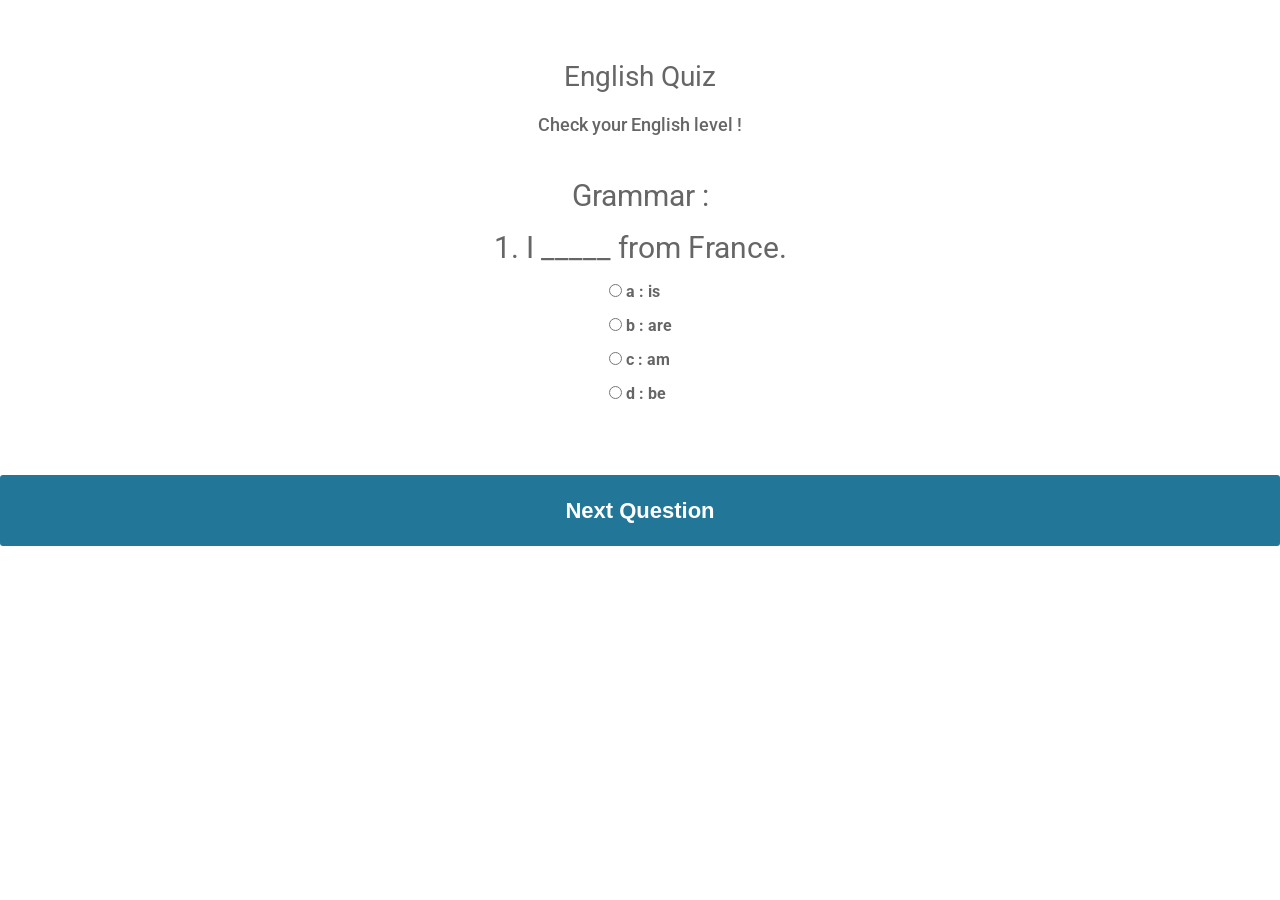
<file: evaluation.en.html>
<!DOCTYPE html>
<html>
  <head>
    <title>website evaluation form
</title>
    <link href="https://fonts.googleapis.com/css?family=Roboto:300,400,500,700" rel="stylesheet">
    <link rel="stylesheet" href="https://use.fontawesome.com/releases/v5.4.1/css/all.css" integrity="sha384-5sAR7xN1Nv6T6+dT2mhtzEpVJvfS3NScPQTrOxhwjIuvcA67KV2R5Jz6kr4abQsz" crossorigin="anonymous">
    <link href="css/bootstrap.min.css" rel="stylesheet">
  <link href="css/bootstrap-theme.min.css" rel="stylesheet">
  <link href="css/animate.min.css" rel="stylesheet" > 
  <link href="css/font-awesome.min.css" rel="stylesheet"> 
  <link href="css/prettyPhoto.css" rel="stylesheet">
  
  <link href="css/theme.css" rel="stylesheet">  
  <link href="css/responsive.css" rel="stylesheet">
  <link href="css/colors/blue.css" rel="stylesheet" class="colors">

  <!-- Google Font -->
    <link href='http://fonts.googleapis.com/css?family=Open+Sans:400,700' rel='stylesheet' type='text/css'>
  <link href='http://fonts.googleapis.com/css?family=Open+Sans+Condensed:300,700' rel='stylesheet' type='text/css'>
    
  <!-- Favicons -->
    <link rel="shortcut icon" href="images/ico/dream.jpg"> 
    <link rel="apple-touch-icon" href="images/ico/apple-touch-icon.png">
    <link rel="apple-touch-icon" sizes="72x72" href="images/ico/apple-touch-icon-72.png">
    <link rel="apple-touch-icon" sizes="114x114" href="images/ico/apple-touch-icon-114.png">
    <link rel="apple-touch-icon" sizes="144x144" href="images/ico/apple-touch-icon-144.png">

    <style>
      html, body {
      height: 100%;
      }
      body, h1, h3, input { 
      padding: 0;
      margin: 0;
      outline: none;
      font-family: Roboto, Arial, sans-serif;
      font-size: 16px;
      color: #666;
      }
      h1, h3 {
      padding: 12px 0;
      font-weight: 400;
      }
      h1 {
      font-size: 28px;
      }
      .main-block, .info {
      display: flex;
      flex-direction: column;
      }
      .main-block {
      justify-content: center;
      align-items: center;
      width: 100%;
      min-height: 100%;
      background: url("/uploads/media/default/0001/01/49bff73f282c2c21f3341f1fe457fe35337b1792.jpeg") no-repeat center;
      background-size: cover;
      }
      form {
      width: 86%; 
      padding: 20px;
      margin-bottom: 20px;
      border-radius: 5px; 
      border: solid 1px #ccc;
      box-shadow: 1px 2px 5px rgba(0,0,0,.31); 
      background: #ebebeb; 
      }
      .info-item {
      width: 100%;
      }
      
      .icon {
      padding: 9px 15px;
      margin-top: -1px;
      border-radius: 5px 0 0 5px;
      border: solid 0px #cbc9c9;
      background: #666;
      color: #fff;
      }
      
      textarea {
      width: 99%;
      margin-bottom: 12px;
      }
      button {
      width: 100%;
      padding: 8px;
      border-radius: 5px; 
      border: none;
      background: #8ebf42; 
      font-size: 14px;
      font-weight: 600;
      color: #fff;
      }
      button:hover {
      background: #82b534;
      }
      .grade-type div {
      display: flex;
      margin: 6px 0;
      }
      @media (min-width: 568px) {
      .info {
      flex-flow: row wrap;
      justify-content: space-between;
      }
      .info-item {
      width: 48%;
      }
      }

      /* quiz style */
      .question{
  font-size: 30px;
  margin-bottom: 10px;
}
.answers {
  margin-bottom: 20px;
  text-align: left;
  display: inline-block;
}
.answers label{
  display: block;
  margin-bottom: 10px;
}
button{
  font-family: 'Work Sans', sans-serif;
  font-size: 22px;
  background-color: #279;
  color: #fff;
  border: 0px;
  border-radius: 3px;
  padding: 20px;
  cursor: pointer;
  margin-bottom: 20px;
}
button:hover{
  background-color: #38a;
}

.slide{
  position: absolute;
  left: 0px;
  top: 0px;
  width: 100%;
  z-index: 1;
  opacity: 0;
  transition: opacity 0.5s;
}
.active-slide{
  opacity: 1;
  z-index: 2;
}
.quiz-container{
  position: relative;
  height: 300px;
  margin-top: 40px;
}
    </style>
  </head>
  <body>
    <!-- Preloader --> 
<div id="preloader">
  <div id="status">
    <div class="spinner">
        <div class="rect1"></div>
        <div class="rect2"></div>
        <div class="rect3"></div>
        <div class="rect4"></div>
        <div class="rect5"></div>
    </div>
  </div>
</div>
<!-- End Preloader -->

<!--quiz-->
<div style="height: 50px;"></div>
<h1>English Quiz</h1>
<div>
  <h4>Check your English level !</h4>
</div>
<div class="quiz-container">
  <div id="quiz"></div>
</div>
<button id="previous">Previous Question</button>
<button id="next">Next Question</button>
<button id="submit">Submit Quiz</button>
<div id="results" style="font-size: 24px;"></div>

<!--script quiz -->
<script src="js/quiz_en.js" ></script>
<!--end quiz-->


  
    <!-- Bootstrap core JavaScript
    ================================================== -->
    <!-- Placed at the end of the document so the pages load faster -->
    <script src="js/jquery.min.js"></script>
    <script src="js/bootstrap.min.js"></script>
    <script src="js/retina.min.js"></script>
    <script src="js/jquery.easing.min.js"></script>
    <script src="js/wow.min.js"></script> 
    <script src="js/waypoints.min.js"></script> 
    <script src="js/jquery.countTo.js"></script>
    <script src="js/jquery.mixitup.min.js"></script>
    <script src="js/jquery.prettyPhoto.js"></script>  
    <script src="js/jquery.knob.min.js"></script> 
    <script src="js/jquery.validate.min.js"></script>
    <script src="js/custom.js"></script>
  </body>
</html>
</file>
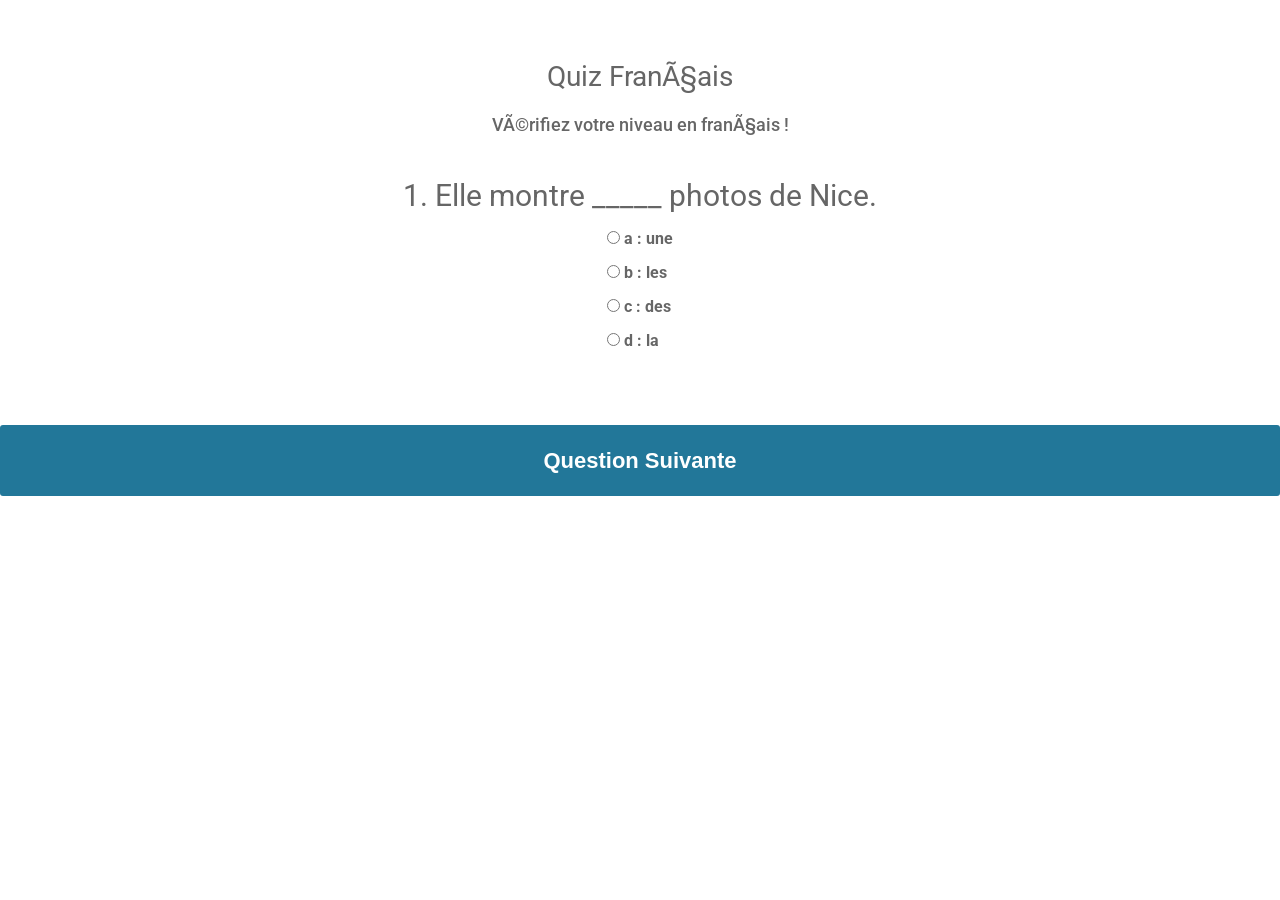
<file: evaluation.fr.html>
<!DOCTYPE html>
<html>
  <head>
    <title>website evaluation form
</title>
    <link href="https://fonts.googleapis.com/css?family=Roboto:300,400,500,700" rel="stylesheet">
    <link rel="stylesheet" href="https://use.fontawesome.com/releases/v5.4.1/css/all.css" integrity="sha384-5sAR7xN1Nv6T6+dT2mhtzEpVJvfS3NScPQTrOxhwjIuvcA67KV2R5Jz6kr4abQsz" crossorigin="anonymous">
    <link href="css/bootstrap.min.css" rel="stylesheet">
  <link href="css/bootstrap-theme.min.css" rel="stylesheet">
  <link href="css/animate.min.css" rel="stylesheet" > 
  <link href="css/font-awesome.min.css" rel="stylesheet"> 
  <link href="css/prettyPhoto.css" rel="stylesheet">
  
  <link href="css/theme.css" rel="stylesheet">  
  <link href="css/responsive.css" rel="stylesheet">
  <link href="css/colors/blue.css" rel="stylesheet" class="colors">

  <!-- Google Font -->
    <link href='http://fonts.googleapis.com/css?family=Open+Sans:400,700' rel='stylesheet' type='text/css'>
  <link href='http://fonts.googleapis.com/css?family=Open+Sans+Condensed:300,700' rel='stylesheet' type='text/css'>
    
  <!-- Favicons -->
    <link rel="shortcut icon" href="images/ico/dream.jpg"> 
    <link rel="apple-touch-icon" href="images/ico/apple-touch-icon.png">
    <link rel="apple-touch-icon" sizes="72x72" href="images/ico/apple-touch-icon-72.png">
    <link rel="apple-touch-icon" sizes="114x114" href="images/ico/apple-touch-icon-114.png">
    <link rel="apple-touch-icon" sizes="144x144" href="images/ico/apple-touch-icon-144.png">

    <style>
      html, body {
      height: 100%;
      }
      body, h1, h3, input { 
      padding: 0;
      margin: 0;
      outline: none;
      font-family: Roboto, Arial, sans-serif;
      font-size: 16px;
      color: #666;
      }
      h1, h3 {
      padding: 12px 0;
      font-weight: 400;
      }
      h1 {
      font-size: 28px;
      }
      .main-block, .info {
      display: flex;
      flex-direction: column;
      }
      .main-block {
      justify-content: center;
      align-items: center;
      width: 100%;
      min-height: 100%;
      background: url("/uploads/media/default/0001/01/49bff73f282c2c21f3341f1fe457fe35337b1792.jpeg") no-repeat center;
      background-size: cover;
      }
      form {
      width: 86%; 
      padding: 20px;
      margin-bottom: 20px;
      border-radius: 5px; 
      border: solid 1px #ccc;
      box-shadow: 1px 2px 5px rgba(0,0,0,.31); 
      background: #ebebeb; 
      }
      .info-item {
      width: 100%;
      }
      
      .icon {
      padding: 9px 15px;
      margin-top: -1px;
      border-radius: 5px 0 0 5px;
      border: solid 0px #cbc9c9;
      background: #666;
      color: #fff;
      }
      
      textarea {
      width: 99%;
      margin-bottom: 12px;
      }
      button {
      width: 100%;
      padding: 8px;
      border-radius: 5px; 
      border: none;
      background: #8ebf42; 
      font-size: 14px;
      font-weight: 600;
      color: #fff;
      }
      button:hover {
      background: #82b534;
      }
      .grade-type div {
      display: flex;
      margin: 6px 0;
      }
      @media (min-width: 568px) {
      .info {
      flex-flow: row wrap;
      justify-content: space-between;
      }
      .info-item {
      width: 48%;
      }
      }

      /* quiz style */
      .question{
  font-size: 30px;
  margin-bottom: 10px;
}
.answers {
  margin-bottom: 20px;
  text-align: left;
  display: inline-block;
}
.answers label{
  display: block;
  margin-bottom: 10px;
}
button{
  font-family: 'Work Sans', sans-serif;
  font-size: 22px;
  background-color: #279;
  color: #fff;
  border: 0px;
  border-radius: 3px;
  padding: 20px;
  cursor: pointer;
  margin-bottom: 20px;
}
button:hover{
  background-color: #38a;
}

.slide{
  position: absolute;
  left: 0px;
  top: 0px;
  width: 100%;
  z-index: 1;
  opacity: 0;
  transition: opacity 0.5s;
}
.active-slide{
  opacity: 1;
  z-index: 2;
}
.quiz-container{
  position: relative;
  height: 250px;
  margin-top: 40px;
}
    </style>
  </head>
  <body>
    <!-- Preloader --> 
<div id="preloader">
  <div id="status">
    <div class="spinner">
        <div class="rect1"></div>
        <div class="rect2"></div>
        <div class="rect3"></div>
        <div class="rect4"></div>
        <div class="rect5"></div>
    </div>
  </div>
</div>
<!-- End Preloader -->

<!--quiz-->
<div style="height: 50px;"></div>
<h1>Quiz Français</h1>
<div>
  <h4>Vérifiez votre niveau en français !</h4>
</div>
<div class="quiz-container">
  <div id="quiz"></div>
</div>
<button id="previous">Question Précédente</button>
<button id="next">Question Suivante</button>
<button id="submit">Submiter Quiz</button>
<div id="results"  style="font-size: 24px;"></div>

<!--script quiz -->
<script src="js/quiz_fr.js" ></script>
<!--end quiz-->


  
    <!-- Bootstrap core JavaScript
    ================================================== -->
    <!-- Placed at the end of the document so the pages load faster -->
    <script src="js/jquery.min.js"></script>
    <script src="js/bootstrap.min.js"></script>
    <script src="js/retina.min.js"></script>
    <script src="js/jquery.easing.min.js"></script>
    <script src="js/wow.min.js"></script> 
    <script src="js/waypoints.min.js"></script> 
    <script src="js/jquery.countTo.js"></script>
    <script src="js/jquery.mixitup.min.js"></script>
    <script src="js/jquery.prettyPhoto.js"></script>  
    <script src="js/jquery.knob.min.js"></script> 
    <script src="js/jquery.validate.min.js"></script>
    <script src="js/custom.js"></script>
  </body>
</html>
</file>
<file: css/prettyPhoto.css>
div.pp_default .pp_top,div.pp_default .pp_top .pp_middle,div.pp_default .pp_top .pp_left,div.pp_default .pp_top .pp_right,div.pp_default .pp_bottom,div.pp_default .pp_bottom .pp_left,div.pp_default .pp_bottom .pp_middle,div.pp_default .pp_bottom .pp_right{height:13px}
div.pp_default .pp_top .pp_left{background:url(../images/prettyPhoto/default/sprite.png) -78px -93px no-repeat}
div.pp_default .pp_top .pp_middle{background:url(../images/prettyPhoto/default/sprite_x.png) top left repeat-x}
div.pp_default .pp_top .pp_right{background:url(../images/prettyPhoto/default/sprite.png) -112px -93px no-repeat}
div.pp_default .pp_content .ppt{color:#f8f8f8}
div.pp_default .pp_content_container .pp_left{background:url(../images/prettyPhoto/default/sprite_y.png) -7px 0 repeat-y;padding-left:13px}
div.pp_default .pp_content_container .pp_right{background:url(../images/prettyPhoto/default/sprite_y.png) top right repeat-y;padding-right:13px}
div.pp_default .pp_next:hover{background:url(../images/prettyPhoto/default/sprite_next.png) center right no-repeat;cursor:pointer}
div.pp_default .pp_previous:hover{background:url(../images/prettyPhoto/default/sprite_prev.png) center left no-repeat;cursor:pointer}
div.pp_default .pp_expand{background:url(../images/prettyPhoto/default/sprite.png) 0 -29px no-repeat;cursor:pointer;width:28px;height:28px}
div.pp_default .pp_expand:hover{background:url(../images/prettyPhoto/default/sprite.png) 0 -56px no-repeat;cursor:pointer}
div.pp_default .pp_contract{background:url(../images/prettyPhoto/default/sprite.png) 0 -84px no-repeat;cursor:pointer;width:28px;height:28px}
div.pp_default .pp_contract:hover{background:url(../images/prettyPhoto/default/sprite.png) 0 -113px no-repeat;cursor:pointer}
div.pp_default .pp_close{width:30px;height:30px;background:url(../images/prettyPhoto/default/sprite.png) 2px 1px no-repeat;cursor:pointer}
div.pp_default .pp_gallery ul li a{background:url(../images/prettyPhoto/default/default_thumb.png) center center #f8f8f8;border:1px solid #aaa}
div.pp_default .pp_social{margin-top:7px}
div.pp_default .pp_gallery a.pp_arrow_previous,div.pp_default .pp_gallery a.pp_arrow_next{position:static;left:auto}
div.pp_default .pp_nav .pp_play,div.pp_default .pp_nav .pp_pause{background:url(../images/prettyPhoto/default/sprite.png) -51px 1px no-repeat;height:30px;width:30px}
div.pp_default .pp_nav .pp_pause{background-position:-51px -29px}
div.pp_default a.pp_arrow_previous,div.pp_default a.pp_arrow_next{background:url(../images/prettyPhoto/default/sprite.png) -31px -3px no-repeat;height:20px;width:20px;margin:4px 0 0}
div.pp_default a.pp_arrow_next{left:52px;background-position:-82px -3px}
div.pp_default .pp_content_container .pp_details{margin-top:5px}
div.pp_default .pp_nav{clear:none;height:30px;width:110px;position:relative}
div.pp_default .pp_nav .currentTextHolder{font-family:Georgia;font-style:italic;color:#999;font-size:11px;left:75px;line-height:25px;position:absolute;top:2px;margin:0;padding:0 0 0 10px}
div.pp_default .pp_close:hover,div.pp_default .pp_nav .pp_play:hover,div.pp_default .pp_nav .pp_pause:hover,div.pp_default .pp_arrow_next:hover,div.pp_default .pp_arrow_previous:hover{opacity:0.7}
div.pp_default .pp_description{font-size:11px;font-weight:700;line-height:14px;margin:5px 50px 5px 0}
div.pp_default .pp_bottom .pp_left{background:url(../images/prettyPhoto/default/sprite.png) -78px -127px no-repeat}
div.pp_default .pp_bottom .pp_middle{background:url(../images/prettyPhoto/default/sprite_x.png) bottom left repeat-x}
div.pp_default .pp_bottom .pp_right{background:url(../images/prettyPhoto/default/sprite.png) -112px -127px no-repeat}
div.pp_default .pp_loaderIcon{background:url(../images/prettyPhoto/default/loader.gif) center center no-repeat}
div.light_rounded .pp_top .pp_left{background:url(../images/prettyPhoto/light_rounded/sprite.png) -88px -53px no-repeat}
div.light_rounded .pp_top .pp_right{background:url(../images/prettyPhoto/light_rounded/sprite.png) -110px -53px no-repeat}
div.light_rounded .pp_next:hover{background:url(../images/prettyPhoto/light_rounded/btnNext.png) center right no-repeat;cursor:pointer}
div.light_rounded .pp_previous:hover{background:url(../images/prettyPhoto/light_rounded/btnPrevious.png) center left no-repeat;cursor:pointer}
div.light_rounded .pp_expand{background:url(../images/prettyPhoto/light_rounded/sprite.png) -31px -26px no-repeat;cursor:pointer}
div.light_rounded .pp_expand:hover{background:url(../images/prettyPhoto/light_rounded/sprite.png) -31px -47px no-repeat;cursor:pointer}
div.light_rounded .pp_contract{background:url(../images/prettyPhoto/light_rounded/sprite.png) 0 -26px no-repeat;cursor:pointer}
div.light_rounded .pp_contract:hover{background:url(../images/prettyPhoto/light_rounded/sprite.png) 0 -47px no-repeat;cursor:pointer}
div.light_rounded .pp_close{width:75px;height:22px;background:url(../images/prettyPhoto/light_rounded/sprite.png) -1px -1px no-repeat;cursor:pointer}
div.light_rounded .pp_nav .pp_play{background:url(../images/prettyPhoto/light_rounded/sprite.png) -1px -100px no-repeat;height:15px;width:14px}
div.light_rounded .pp_nav .pp_pause{background:url(../images/prettyPhoto/light_rounded/sprite.png) -24px -100px no-repeat;height:15px;width:14px}
div.light_rounded .pp_arrow_previous{background:url(../images/prettyPhoto/light_rounded/sprite.png) 0 -71px no-repeat}
div.light_rounded .pp_arrow_next{background:url(../images/prettyPhoto/light_rounded/sprite.png) -22px -71px no-repeat}
div.light_rounded .pp_bottom .pp_left{background:url(../images/prettyPhoto/light_rounded/sprite.png) -88px -80px no-repeat}
div.light_rounded .pp_bottom .pp_right{background:url(../images/prettyPhoto/light_rounded/sprite.png) -110px -80px no-repeat}
div.dark_rounded .pp_top .pp_left{background:url(../images/prettyPhoto/dark_rounded/sprite.png) -88px -53px no-repeat}
div.dark_rounded .pp_top .pp_right{background:url(../images/prettyPhoto/dark_rounded/sprite.png) -110px -53px no-repeat}
div.dark_rounded .pp_content_container .pp_left{background:url(../images/prettyPhoto/dark_rounded/contentPattern.png) top left repeat-y}
div.dark_rounded .pp_content_container .pp_right{background:url(../images/prettyPhoto/dark_rounded/contentPattern.png) top right repeat-y}
div.dark_rounded .pp_next:hover{background:url(../images/prettyPhoto/dark_rounded/btnNext.png) center right no-repeat;cursor:pointer}
div.dark_rounded .pp_previous:hover{background:url(../images/prettyPhoto/dark_rounded/btnPrevious.png) center left no-repeat;cursor:pointer}
div.dark_rounded .pp_expand{background:url(../images/prettyPhoto/dark_rounded/sprite.png) -31px -26px no-repeat;cursor:pointer}
div.dark_rounded .pp_expand:hover{background:url(../images/prettyPhoto/dark_rounded/sprite.png) -31px -47px no-repeat;cursor:pointer}
div.dark_rounded .pp_contract{background:url(../images/prettyPhoto/dark_rounded/sprite.png) 0 -26px no-repeat;cursor:pointer}
div.dark_rounded .pp_contract:hover{background:url(../images/prettyPhoto/dark_rounded/sprite.png) 0 -47px no-repeat;cursor:pointer}
div.dark_rounded .pp_close{width:75px;height:22px;background:url(../images/prettyPhoto/dark_rounded/sprite.png) -1px -1px no-repeat;cursor:pointer}
div.dark_rounded .pp_description{margin-right:85px;color:#fff}
div.dark_rounded .pp_nav .pp_play{background:url(../images/prettyPhoto/dark_rounded/sprite.png) -1px -100px no-repeat;height:15px;width:14px}
div.dark_rounded .pp_nav .pp_pause{background:url(../images/prettyPhoto/dark_rounded/sprite.png) -24px -100px no-repeat;height:15px;width:14px}
div.dark_rounded .pp_arrow_previous{background:url(../images/prettyPhoto/dark_rounded/sprite.png) 0 -71px no-repeat}
div.dark_rounded .pp_arrow_next{background:url(../images/prettyPhoto/dark_rounded/sprite.png) -22px -71px no-repeat}
div.dark_rounded .pp_bottom .pp_left{background:url(../images/prettyPhoto/dark_rounded/sprite.png) -88px -80px no-repeat}
div.dark_rounded .pp_bottom .pp_right{background:url(../images/prettyPhoto/dark_rounded/sprite.png) -110px -80px no-repeat}
div.dark_rounded .pp_loaderIcon{background:url(../images/prettyPhoto/dark_rounded/loader.gif) center center no-repeat}
div.dark_square .pp_left,div.dark_square .pp_middle,div.dark_square .pp_right,div.dark_square .pp_content{background:#000}
div.dark_square .pp_description{color:#fff;margin:0 85px 0 0}
div.dark_square .pp_loaderIcon{background:url(../images/prettyPhoto/dark_square/loader.gif) center center no-repeat}
div.dark_square .pp_expand{background:url(../images/prettyPhoto/dark_square/sprite.png) -31px -26px no-repeat;cursor:pointer}
div.dark_square .pp_expand:hover{background:url(../images/prettyPhoto/dark_square/sprite.png) -31px -47px no-repeat;cursor:pointer}
div.dark_square .pp_contract{background:url(../images/prettyPhoto/dark_square/sprite.png) 0 -26px no-repeat;cursor:pointer}
div.dark_square .pp_contract:hover{background:url(../images/prettyPhoto/dark_square/sprite.png) 0 -47px no-repeat;cursor:pointer}
div.dark_square .pp_close{width:75px;height:22px;background:url(../images/prettyPhoto/dark_square/sprite.png) -1px -1px no-repeat;cursor:pointer}
div.dark_square .pp_nav{clear:none}
div.dark_square .pp_nav .pp_play{background:url(../images/prettyPhoto/dark_square/sprite.png) -1px -100px no-repeat;height:15px;width:14px}
div.dark_square .pp_nav .pp_pause{background:url(../images/prettyPhoto/dark_square/sprite.png) -24px -100px no-repeat;height:15px;width:14px}
div.dark_square .pp_arrow_previous{background:url(../images/prettyPhoto/dark_square/sprite.png) 0 -71px no-repeat}
div.dark_square .pp_arrow_next{background:url(../images/prettyPhoto/dark_square/sprite.png) -22px -71px no-repeat}
div.dark_square .pp_next:hover{background:url(../images/prettyPhoto/dark_square/btnNext.png) center right no-repeat;cursor:pointer}
div.dark_square .pp_previous:hover{background:url(../images/prettyPhoto/dark_square/btnPrevious.png) center left no-repeat;cursor:pointer}
div.light_square .pp_expand{background:url(../images/prettyPhoto/light_square/sprite.png) -31px -26px no-repeat;cursor:pointer}
div.light_square .pp_expand:hover{background:url(../images/prettyPhoto/light_square/sprite.png) -31px -47px no-repeat;cursor:pointer}
div.light_square .pp_contract{background:url(../images/prettyPhoto/light_square/sprite.png) 0 -26px no-repeat;cursor:pointer}
div.light_square .pp_contract:hover{background:url(../images/prettyPhoto/light_square/sprite.png) 0 -47px no-repeat;cursor:pointer}
div.light_square .pp_close{width:75px;height:22px;background:url(../images/prettyPhoto/light_square/sprite.png) -1px -1px no-repeat;cursor:pointer}
div.light_square .pp_nav .pp_play{background:url(../images/prettyPhoto/light_square/sprite.png) -1px -100px no-repeat;height:15px;width:14px}
div.light_square .pp_nav .pp_pause{background:url(../images/prettyPhoto/light_square/sprite.png) -24px -100px no-repeat;height:15px;width:14px}
div.light_square .pp_arrow_previous{background:url(../images/prettyPhoto/light_square/sprite.png) 0 -71px no-repeat}
div.light_square .pp_arrow_next{background:url(../images/prettyPhoto/light_square/sprite.png) -22px -71px no-repeat}
div.light_square .pp_next:hover{background:url(../images/prettyPhoto/light_square/btnNext.png) center right no-repeat;cursor:pointer}
div.light_square .pp_previous:hover{background:url(../images/prettyPhoto/light_square/btnPrevious.png) center left no-repeat;cursor:pointer}
div.facebook .pp_top .pp_left{background:url(../images/prettyPhoto/facebook/sprite.png) -88px -53px no-repeat}
div.facebook .pp_top .pp_middle{background:url(../images/prettyPhoto/facebook/contentPatternTop.png) top left repeat-x}
div.facebook .pp_top .pp_right{background:url(../images/prettyPhoto/facebook/sprite.png) -110px -53px no-repeat}
div.facebook .pp_content_container .pp_left{background:url(../images/prettyPhoto/facebook/contentPatternLeft.png) top left repeat-y}
div.facebook .pp_content_container .pp_right{background:url(../images/prettyPhoto/facebook/contentPatternRight.png) top right repeat-y}
div.facebook .pp_expand{background:url(../images/prettyPhoto/facebook/sprite.png) -31px -26px no-repeat;cursor:pointer}
div.facebook .pp_expand:hover{background:url(../images/prettyPhoto/facebook/sprite.png) -31px -47px no-repeat;cursor:pointer}
div.facebook .pp_contract{background:url(../images/prettyPhoto/facebook/sprite.png) 0 -26px no-repeat;cursor:pointer}
div.facebook .pp_contract:hover{background:url(../images/prettyPhoto/facebook/sprite.png) 0 -47px no-repeat;cursor:pointer}
div.facebook .pp_close{width:22px;height:22px;background:url(../images/prettyPhoto/facebook/sprite.png) -1px -1px no-repeat;cursor:pointer}
div.facebook .pp_description{margin:0 37px 0 0}
div.facebook .pp_loaderIcon{background:url(../images/prettyPhoto/facebook/loader.gif) center center no-repeat}
div.facebook .pp_arrow_previous{background:url(../images/prettyPhoto/facebook/sprite.png) 0 -71px no-repeat;height:22px;margin-top:0;width:22px}
div.facebook .pp_arrow_previous.disabled{background-position:0 -96px;cursor:default}
div.facebook .pp_arrow_next{background:url(../images/prettyPhoto/facebook/sprite.png) -32px -71px no-repeat;height:22px;margin-top:0;width:22px}
div.facebook .pp_arrow_next.disabled{background-position:-32px -96px;cursor:default}
div.facebook .pp_nav{margin-top:0}
div.facebook .pp_nav p{font-size:15px;padding:0 3px 0 4px}
div.facebook .pp_nav .pp_play{background:url(../images/prettyPhoto/facebook/sprite.png) -1px -123px no-repeat;height:22px;width:22px}
div.facebook .pp_nav .pp_pause{background:url(../images/prettyPhoto/facebook/sprite.png) -32px -123px no-repeat;height:22px;width:22px}
div.facebook .pp_next:hover{background:url(../images/prettyPhoto/facebook/btnNext.png) center right no-repeat;cursor:pointer}
div.facebook .pp_previous:hover{background:url(../images/prettyPhoto/facebook/btnPrevious.png) center left no-repeat;cursor:pointer}
div.facebook .pp_bottom .pp_left{background:url(../images/prettyPhoto/facebook/sprite.png) -88px -80px no-repeat}
div.facebook .pp_bottom .pp_middle{background:url(../images/prettyPhoto/facebook/contentPatternBottom.png) top left repeat-x}
div.facebook .pp_bottom .pp_right{background:url(../images/prettyPhoto/facebook/sprite.png) -110px -80px no-repeat}
div.pp_pic_holder a:focus{outline:none}
div.pp_overlay{background:#000;display:none;left:0;position:absolute;top:0;width:100%;z-index:9500}
div.pp_pic_holder{display:none;position:absolute;width:100px;z-index:10000}
.pp_content{height:40px;min-width:40px}
* html .pp_content{width:40px}
.pp_content_container{position:relative;text-align:left;width:100%}
.pp_content_container .pp_left{padding-left:20px}
.pp_content_container .pp_right{padding-right:20px}
.pp_content_container .pp_details{float:left;margin:10px 0 2px}
.pp_description{display:none;margin:0}
.pp_social{float:left;margin:0}
.pp_social .facebook{float:left;margin-left:5px;width:55px;overflow:hidden}
.pp_social .twitter{float:left}
.pp_nav{clear:right;float:left;margin:3px 10px 0 0}
.pp_nav p{float:left;white-space:nowrap;margin:2px 4px}
.pp_nav .pp_play,.pp_nav .pp_pause{float:left;margin-right:4px;text-indent:-10000px}
a.pp_arrow_previous,a.pp_arrow_next{display:block;float:left;height:15px;margin-top:3px;overflow:hidden;text-indent:-10000px;width:14px}
.pp_hoverContainer{position:absolute;top:0;width:100%;z-index:2000}
.pp_gallery{display:none;left:50%;margin-top:-50px;position:absolute;z-index:10000}
.pp_gallery div{float:left;overflow:hidden;position:relative}
.pp_gallery ul{float:left;height:35px;position:relative;white-space:nowrap;margin:0 0 0 5px;padding:0}
.pp_gallery ul a{border:1px rgba(0,0,0,0.5) solid;display:block;float:left;height:33px;overflow:hidden}
.pp_gallery ul a img{border:0}
.pp_gallery li{display:block;float:left;margin:0 5px 0 0;padding:0}
.pp_gallery li.default a{background:url(../images/prettyPhoto/facebook/default_thumbnail.gif) 0 0 no-repeat;display:block;height:33px;width:50px}
.pp_gallery .pp_arrow_previous,.pp_gallery .pp_arrow_next{margin-top:7px!important}
a.pp_next{background:url(../images/prettyPhoto/light_rounded/btnNext.png) 10000px 10000px no-repeat;display:block;float:right;height:100%;text-indent:-10000px;width:49%}
a.pp_previous{background:url(../images/prettyPhoto/light_rounded/btnNext.png) 10000px 10000px no-repeat;display:block;float:left;height:100%;text-indent:-10000px;width:49%}
a.pp_expand,a.pp_contract{cursor:pointer;display:none;height:20px;position:absolute;right:30px;text-indent:-10000px;top:10px;width:20px;z-index:20000}
a.pp_close{position:absolute;right:0;top:0;display:block;line-height:22px;text-indent:-10000px}
.pp_loaderIcon{display:block;height:24px;left:50%;position:absolute;top:50%;width:24px;margin:-12px 0 0 -12px}
#pp_full_res{line-height:1!important}
#pp_full_res .pp_inline{text-align:left}
#pp_full_res .pp_inline p{margin:0 0 15px}
div.ppt{color:#fff;display:none;font-size:17px;z-index:9999;margin:0 0 5px 15px}
div.pp_default .pp_content,div.light_rounded .pp_content{background-color:#fff}
div.pp_default #pp_full_res .pp_inline,div.light_rounded .pp_content .ppt,div.light_rounded #pp_full_res .pp_inline,div.light_square .pp_content .ppt,div.light_square #pp_full_res .pp_inline,div.facebook .pp_content .ppt,div.facebook #pp_full_res .pp_inline{color:#000}
div.pp_default .pp_gallery ul li a:hover,div.pp_default .pp_gallery ul li.selected a,.pp_gallery ul a:hover,.pp_gallery li.selected a{border-color:#fff}
div.pp_default .pp_details,div.light_rounded .pp_details,div.dark_rounded .pp_details,div.dark_square .pp_details,div.light_square .pp_details,div.facebook .pp_details{position:relative}
div.light_rounded .pp_top .pp_middle,div.light_rounded .pp_content_container .pp_left,div.light_rounded .pp_content_container .pp_right,div.light_rounded .pp_bottom .pp_middle,div.light_square .pp_left,div.light_square .pp_middle,div.light_square .pp_right,div.light_square .pp_content,div.facebook .pp_content{background:#fff}
div.light_rounded .pp_description,div.light_square .pp_description{margin-right:85px}
div.light_rounded .pp_gallery a.pp_arrow_previous,div.light_rounded .pp_gallery a.pp_arrow_next,div.dark_rounded .pp_gallery a.pp_arrow_previous,div.dark_rounded .pp_gallery a.pp_arrow_next,div.dark_square .pp_gallery a.pp_arrow_previous,div.dark_square .pp_gallery a.pp_arrow_next,div.light_square .pp_gallery a.pp_arrow_previous,div.light_square .pp_gallery a.pp_arrow_next{margin-top:12px!important}
div.light_rounded .pp_arrow_previous.disabled,div.dark_rounded .pp_arrow_previous.disabled,div.dark_square .pp_arrow_previous.disabled,div.light_square .pp_arrow_previous.disabled{background-position:0 -87px;cursor:default}
div.light_rounded .pp_arrow_next.disabled,div.dark_rounded .pp_arrow_next.disabled,div.dark_square .pp_arrow_next.disabled,div.light_square .pp_arrow_next.disabled{background-position:-22px -87px;cursor:default}
div.light_rounded .pp_loaderIcon,div.light_square .pp_loaderIcon{background:url(../images/prettyPhoto/light_rounded/loader.gif) center center no-repeat}
div.dark_rounded .pp_top .pp_middle,div.dark_rounded .pp_content,div.dark_rounded .pp_bottom .pp_middle{background:url(../images/prettyPhoto/dark_rounded/contentPattern.png) top left repeat}
div.dark_rounded .currentTextHolder,div.dark_square .currentTextHolder{color:#c4c4c4}
div.dark_rounded #pp_full_res .pp_inline,div.dark_square #pp_full_res .pp_inline{color:#fff}
.pp_top,.pp_bottom{height:20px;position:relative}
* html .pp_top,* html .pp_bottom{padding:0 20px}
.pp_top .pp_left,.pp_bottom .pp_left{height:20px;left:0;position:absolute;width:20px}
.pp_top .pp_middle,.pp_bottom .pp_middle{height:20px;left:20px;position:absolute;right:20px}
* html .pp_top .pp_middle,* html .pp_bottom .pp_middle{left:0;position:static}
.pp_top .pp_right,.pp_bottom .pp_right{height:20px;left:auto;position:absolute;right:0;top:0;width:20px}
.pp_fade,.pp_gallery li.default a img{display:none}
</file>
<file: css/theme.css>
/*
  Theme Name: Xlight
  Theme Uri: http://www.andsolutions.it
  Author: Andsolutions
  Author Uri: http://www.andsolutions.it
  Description: Onepage Site Template
  Version: 1.0
  */

/*************************
*******Typography******
**************************/

html, body {
	font-family: 'Open Sans', sans-serif;
	background:#ffffff;
	color: #2f2f2f;
	margin:0; 
	padding:0;
	width:100%; 
	overflow-x: hidden;
	text-align: center;
	-webkit-font-smoothing: antialiased;
	-webkit-text-stroke: rgba(255,255,255,0.01) 0.1px;
	-webkit-text-stroke-width: 0.1px;
}

a:visited, a:focus{color: none;}

ol, ul {
    list-style: none outside none;
    margin: 0;
    padding: 0;
}


.btn {
	box-shadow: 0 12px 19px rgba(255, 255, 255, 0.1) inset, 0 1px 7px rgba(0, 0, 0, 0.2);
    -moz-user-select: none;
    background-image: none;
	color: #fff;
    border: 1px solid transparent;
    border-radius: 0;
    cursor: pointer;
    display: inline-block;
    font-size: 14px;
    font-weight: normal;
    line-height: 1.42857;
    margin-bottom: 0;
    padding: 11px 20px;
    text-align: center;
    vertical-align: middle;
    white-space: nowrap;
    -webkit-transition: all .5s ease;
    -moz-transition: all .5s ease;
    -o-transition: all .5s ease;
    -ms-transition: all .5s ease;
    transition: all .5s ease;
}

.btn-inverse {
	box-shadow: 0 12px 19px rgba(0, 0, 0, 0.1) inset, 0 1px 7px rgba(255, 255, 255, 0.2);
    -moz-user-select: none;
    background-image: none;
	background-color: transparent;
    border-radius: 0;
    cursor: pointer;
    display: inline-block;
    font-size: 14px;
    font-weight: normal;
    line-height: 1.42857;
    margin-bottom: 0;
    padding: 11px 20px;
    text-align: center;
    vertical-align: middle;
    white-space: nowrap;
    -webkit-transition: all .5s ease;
    -moz-transition: all .5s ease;
    -o-transition: all .5s ease;
    -ms-transition: all .5s ease;
    transition: all .5s ease;
}

.btn:hover {
	background-color: #fff;
}

.btn-large {
    padding: 15px 58px;
}

.btn-medium {
    padding: 13px 30px;
}

.text-left {
	text-align: left;
}

.text-justify {
	text-align: justify;
}

.text-color {
    padding: 0 5px;
}

.dporcaps-negative {
    border-radius: 5px 5px 5px 5px;
    float: left;
    font-size: 24px;
    margin-right: 5px;
    padding: 3px 10px;
}

.dporcaps {
    float: left;
    font-size: 46px;
    margin-right: 10px;
    margin-top: -10px;
}

blockquote {
    background: none repeat scroll 0 0 #F2F3F7;
    border: medium none;
    border-radius: 5px 5px 5px 5px;
    color: #80828A;
    font-size: 16px;
    font-style: italic;
    font-weight: 400;
    margin: 30px 0;
    padding: 15px 25px;
}

.blockqoute-style-2 {
    border-radius: 0 0 0 0;
}

cite {
    display: inline-block;
    font-size: 16px;
    font-style: italic;
    width: 100%;
}

/*************************/
	
			
/*************************
********Loader**********
**************************/
#preloader {
	position: fixed;
	top:0;
	left:0;
	right:0;
	bottom:0;
    width:100%;
    height:100%;
	background-color: #fefefe;
    z-index:99999; /* makes sure it stays on top */
}

#status {
	width:200px;
	height:200px;
	position:absolute;
	left:50%; /* centers the loading animation horizontally one the screen */
	top:50%; /* centers the loading animation vertically one the screen */
	background-repeat:no-repeat;
	background-position:center;
	margin:-100px 0 0 -100px; /* is width and height divided by two */
}

/* Loading animation: */

.spinner {
  margin: 100px auto;
  width: 50px;
  height: 30px;
  text-align: center;
  font-size: 10px;
}

.spinner > div {
  height: 100%;
  width: 6px;
  display: inline-block;
  
  -webkit-animation: stretchdelay 1.2s infinite ease-in-out;
  animation: stretchdelay 1.2s infinite ease-in-out;
}

.spinner .rect2 {
  -webkit-animation-delay: -1.1s;
  animation-delay: -1.1s;
}

.spinner .rect3 {
  -webkit-animation-delay: -1.0s;
  animation-delay: -1.0s;
}

.spinner .rect4 {
  -webkit-animation-delay: -0.9s;
  animation-delay: -0.9s;
}

.spinner .rect5 {
  -webkit-animation-delay: -0.8s;
  animation-delay: -0.8s;
}

@-webkit-keyframes stretchdelay {
  0%, 40%, 100% { -webkit-transform: scaleY(0.4) }  
  20% { -webkit-transform: scaleY(1.0) }
}

@keyframes stretchdelay {
  0%, 40%, 100% { 
    transform: scaleY(0.4);
    -webkit-transform: scaleY(0.4);
  }  20% { 
    transform: scaleY(1.0);
    -webkit-transform: scaleY(1.0);
  }
}
/*************************/
	
/*************************
********Parallax**********
**************************/		
.parallax {
  background-size: cover;
  background-repeat: no-repeat;
  background-position: center;
  background-attachment: fixed;
}
	
.overlay {
	background: url(../images/pattern.png);
}	

/*************************
********Home CSS**********
**************************/	

/* Home Slider */

#home-slider {
  overflow: hidden;
  position: relative;
}

#home-slider .caption {
	position: absolute;
	top: 50%;
	margin-top: -104px;
	left: 0;
	right: 0;
	text-align: center;
	text-transform: uppercase;
	z-index: 15;
	font-size: 18px;
	font-weight: 400;
	color: #fff;
}

#home-slider .caption h1 {
	font-family: 'Open Sans Condensed', sans-serif;
    color: #fff;
	font-weight: 700;
    font-size: 100px;
    margin-bottom: 30px;
}

#home-slider .caption p {
    color: #fff;
	font-size: 30px;
    text-transform: uppercase;
	padding-bottom: 40px;
}

.carousel-fade .carousel-inner .item {
	opacity: 0;
	-webkit-transition-property: opacity;
	transition-property: opacity;
	background-repeat: no-repeat;
	background-size: cover;
	height: 2037px;
}

.carousel-fade .carousel-inner .item:after {
  content: " ";
  position: absolute;
  top: 0;
  bottom: 0;
  left: 0;
  right: 0;
  background: rgba(255,255,255,.2);
}

.carousel-fade .carousel-inner .active {
	opacity: 1;
}
.carousel-fade .carousel-inner .active.left,
.carousel-fade .carousel-inner .active.right {
	left: 0;
	opacity: 0;
	z-index: 1;
}
.carousel-fade .carousel-inner .next.left,
.carousel-fade .carousel-inner .prev.right {
	opacity: 1;
}
.carousel-fade .carousel-control {
	z-index: 2;
}

.left-control, .right-control {
	position: absolute;
	top: 50%;
	height: 51px;
	width: 51px;
	line-height: 48px;
	border-radius: 5%;
	border:1px solid #fff;  
	z-index: 20;
	font-size: 24px;
	color: #fff;
	text-align: center;
	-webkit-transition: all 0.5s ease;
	-moz-transition: all 0.5s ease;
	-ms-transition: all 0.5s ease;
	-o-transition: all 0.5s ease;
	transition: all 0.5s ease;
}

.left-control {
	left: -51px
} 

.right-control {
	right: -51px;
}

.left-control:hover, 
.right-control:hover {
	color: #fff;
}

#home-slider:hover .left-control {
	left:30px
} 

#home-slider:hover .right-control {
	right:30px
}

.learn-more {
	background: transparent;
	margin-top: 40px;
    color: #e4e4e4;
    padding: 13px 20px;
	font-size: 14px;
	-webkit-transition: all 0.5s ease-in-out 0s;
	-moz-transition: all 0.5s ease-in-out 0s;
	-o-transition: all 0.5s ease-in-out 0s;
	transition: all 0.5s ease-in-out 0s;
}
.learn-more:hover {
    border: 2px solid #fff;
    color: #fff;
}
/*************************/	


		

/* Customization Boostrap Menu */

/* Main Color */
.dropdown-menu>li>a:hover, .dropdown-menu>li>a:focus { 
	background-color: #fff;
}

/* Link Color */
.navbar-inverse .navbar-nav>li>a { 
	color: #2d2d2d; 
	margin: 0 5px;
	-webkit-transition: all 0.5s ease 0s;
	-moz-transition: all 0.5s ease 0s;
	-o-transition: all 0.5s ease 0s;
	transition: all 0.5s ease 0s;	
}

.navbar-collapse, .collapse .in:after, .main-nav-list:after, .navbar-collapse:after, .sticky-wrapper :after{
	z-index: 99999;
	background-color: transparent;
}

.main-nav-list {
	font-family: 'Open Sans Condensed', sans-serif;
	font-weight: 700;
	font-size: 18px;
	text-transform: uppercase;
}

.navbar-brand {
    display: inline-block;
    vertical-align: middle;
    width: 160px;
	height: 50px;
	margin-left: 20px;
	margin-right: 30px;
	max-width: 160px;
}
.navbar-toggle {
	border: transparent;
}


.navbar-inverse .navbar-collapse,
.navbar-inverse .navbar-form {
  max-height: 200px;	/* Scrollable Menu */
  border-color: #fff;
}

.navbar-wrapper { 
	background-color: transparent;
	padding: 10px 0;
	margin-bottom: 0;
	text-transform: uppercase;
	z-index: 1000;	
	width: 100%;
	top: 0;
	position: fixed;
	opacity: 0;
	-webkit-transition: all 0.5s ease-in-out 0s;
	-moz-transition: all 0.5s ease-in-out 0s;
	-o-transition: all 0.5s ease-in-out 0s;
	transition: all 0.5s ease-in-out 0s;
	z-index: 0 !important;
}

.scroll-fixed-navbar{ 
	background-color: #fff;
	opacity: 0.97;
	padding: 1px 0;
	box-shadow: 0px 0px 5px #999;
	border-bottom: 1px solid #f0f0f0;
	-webkit-transition: all 0.5s ease-in-out 0s;
	-moz-transition: all 0.5s ease-in-out 0s;
	-o-transition: all 0.5s ease-in-out 0s;
	transition: all 0.5s ease-in-out 0s;
	z-index: 99999 !important;
}


.navbar-inverse .navbar-nav > .active > a {
    background-image: none;
    background-color: #fff;	
    box-shadow: none;
}

.navbar-inverse .navbar-brand,
.navbar-inverse .navbar-nav > li > a {
  text-shadow: none;
}

.navbar-inverse { 
	background-color: transparent;	
}

.navbar-inverse .navbar-nav > .active > a,
.navbar-inverse .navbar-nav > .active > a:hover,
.navbar-inverse .navbar-nav > .active > a:focus {
  background-color: transparent;
}

.dropdown-menu { background-color: #FFFFFF}
.navbar-inverse { background-image: none; }
.dropdown-menu>li>a:hover, .dropdown-menu>li>a:focus { background-image: none; }
.navbar-inverse .navbar-brand { color: #FFFFFF}
.navbar-inverse .navbar-brand:hover { color: #FFFFFF}
.dropdown-menu>li>a:hover, .dropdown-menu>li>a:focus { color: #FFFFFF}
.navbar-inverse .navbar-nav>.dropdown>a .caret { border-top-color: #FFFFFF}
.navbar-inverse .navbar-nav>.dropdown>a .caret { border-bottom-color: #fff}
.navbar-inverse .navbar-nav>.dropdown>a:hover .caret { border-bottom-color: #fff}



/* Titles */

.section-title-wrapper {
	background-color: #f7f7f7;
	padding: 50px 0;
}

.section-title h1 span{
	color: #fff;
	padding: 0 10px;
	font-family: 'Open Sans Condensed', sans-serif;
	font-size: 40px;
	font-weight: bold;
	text-transform: uppercase;
}

.section-title h3 {
	font-size: 24px;
	padding-top: 20px;
	text-transform: uppercase;	
}

.element-title h1 {
	font-size: 30px;
	text-transform: uppercase;
}

.element-title h3 {
	font-size: 20px;
	text-transform: capitalize;
}

.typography-title h3 {
	font-size: 24px;
	padding: 20px 0;
	text-transform: capitalize;
}

.btn-one{
	box-shadow: 0 12px 19px rgba(255, 255, 255, 0.1) inset, 0 1px 7px rgba(0, 0, 0, 0.2);
	color: #fff !important;
    display: inline-block;
    margin: 20px 0;
    padding: 11px 20px;
    text-transform: capitalize;
    -webkit-transition: all .5s ease;
    -moz-transition: all .5s ease;
    -o-transition: all .5s ease;
    -ms-transition: all .5s ease;
    transition: all .5s ease;
}

.btn-one:hover {
    background: none repeat scroll 0 0 #fff;
}


/* End Titles */



/* About */

.why-us  {
	padding: 60px 2% 80px;
}	

.wrapper-why-us  {
	padding: 40px 0;
}	

.about-us h2 {
    font-size: 24px;
	text-transform: uppercase;	
}	

/******************************************************/
.hovicon {
	display: inline-block;
	font-size: 80px;
	line-height: 200px;
	cursor: pointer;
	margin: 20px;
	width: 200px;
	height: 200px;
	border-radius: 50%;
	text-align: center;
	position: relative;
	text-decoration: none;
	color: #fff;
	-webkit-transition: all 0.2s ease-in-out 0s;
	-moz-transition: all 0.2s ease-in-out 0s;
	-o-transition: all 0.2s ease-in-out 0s;
	transition: all 0.2s ease-in-out 0s;	
}

.hovicon:after {
	pointer-events: none;
	position: absolute;
	width: 100%;
	height: 100%;
	border-radius: 50%;
	content: '';
	-webkit-box-sizing: content-box;
	-moz-box-sizing: content-box;
	box-sizing: content-box;
}

/* Effect 1 */
.hovicon.effect-1:after {
	top: -7px;
	left: -7px;
	padding: 7px;
	-webkit-transition: -webkit-transform 0.2s;
	-webkit-transform: scale(0.8);
	-moz-transition: -moz-transform 0.2s;
	-moz-transform: scale(0.8);
	-ms-transform: scale(0.8);
	transition: transform 0.2s;
	transform: scale(0.8);
}

/* Effect 1a */
.hovicon.effect-1.sub-a:hover {
	color: #fff;
	font-size: 100px;
}

.hovicon.effect-1.sub-a:hover:after {
	-webkit-transform: scale(1);
	-moz-transform: scale(1);
	-ms-transform: scale(1);
	transform: scale(1);
}


/******************************************************/



/* End About */


/* Facts */

.facts{
	/*background: none no-repeat scroll 0 0 #4d4d4d;*/
	/*padding: 60px 2% 100px;*/
	background-image: url("../images/facts-bg.jpg");
}

.wrapper-number {
	padding: 40px 0;
}

.wrapper-block-facts{
	padding: 80px 2% 120px;
}

.number {
	font-size: 80px;
	font-weight: 700;
	color: #fff;
}

.number-title {
	font-size: 20px;
	color: #fff;
	text-transform: uppercase;	
}

/* End Facts */



/* Team */
.meet-the-team{
	padding: 60px 2% 80px;
}

.wrapper-team{
	padding-top: 60px;
}


.team-member { 	
    display: block;
    margin: 0 auto 50px;
    max-width: 350px;
    padding: 0;
    width: 100%;
	vertical-align: top;
}

.team-member-holder {
	border: 1px solid #d6d6d6; 
	box-shadow: 0 12px 19px rgba(255, 255, 255, 0.1) inset, 0 1px 7px rgba(0, 0, 0, 0.2);
    overflow: hidden;
    position: relative;
    -webkit-transition: all .5s ease-in-out;
    -moz-transition: all .5s ease-in-out;
    -o-transition: all .5s ease-in-out;
    -ms-transition: all .5s ease-in-out;
    transition: all .5s ease-in-out;
}

.team-member-holder:hover .team-overlay{
	opacity: 0.7;
	filter: alpha(opacity=70);
}
	

.team-member-holder:hover .overlay-content{
	opacity: 1;
	top: 30%;
}

.team-member-image {
    float: none;
    height: 0;
    overflow: hidden;
	line-height: 0;
	position: relative;
    padding-bottom: 70%;
	display: block;
	position: relative;
	display: block;
}

.team-member-image img {
    max-width: 100%;
    -webkit-transition: all .5s ease-in-out;
    -moz-transition: all .5s ease-in-out;
    -o-transition: all .5s ease-in-out;
    -ms-transition: all .5s ease-in-out;
    transition: all .5s ease-in-out;
}

.team-member-image:hover img {
    -webkit-transform:rotate(10deg) scale(1.2);
    -moz-transform:rotate(10deg) scale(1.2);
    -ms-transform:rotate(10deg) scale(1.2);
    -o-transform:rotate(10deg) scale(1.2);
    transform:rotate(10deg) scale(1.2);
}

.team-overlay {
	position: absolute;
	top: 0px;
	left: 0px;
	opacity: 0;
	height: 100%;
	width: 100%;
    -webkit-transition: all .5s ease;
    -moz-transition: all .5s ease;
    -o-transition: all .5s ease;
    -ms-transition: all .5s ease;
    transition: all .5s ease;	
}

.team-overlay .img-overlay {
	height: 100%;
	width: 100%;
}

.overlay-content {
	text-align: center;
	position: absolute;
	top: 0;
	width: 100%;
	text-transform:uppercase;
	opacity: 0;
    -webkit-transition: all .5s ease;
    -moz-transition: all .5s ease;
    -o-transition: all .5s ease;
    -ms-transition: all .5s ease;
    transition: all .5s ease;	
}

.view-profile {
	background-color:#fff;
	border: 1px solid #fff;
	padding: 9px 30px;
	font-size: 14px;
    -webkit-transition: all .5s ease;
    -moz-transition: all .5s ease;
    -o-transition: all .5s ease;
    -ms-transition: all .5s ease;
    transition: all .5s ease;
}

.view-profile:hover {
	background-color: transparent;
	color: #fff;
	
}

.team-member-social-list {
    line-height: 0;
	padding-bottom: 20%;
}

.team-member-social-list-item {
    display: inline-block;
	background-color: #fff;
	border: 1px solid #fff;
	border-radius: 6px;
    font-size: 22px;
    height: 40px;
    line-height: 35px;
    margin: 5px;
    text-decoration: none;
    width: 40px;
    -webkit-transition: all .5s ease;
    -moz-transition: all .5s ease;
    -o-transition: all .5s ease;
    -ms-transition: all .5s ease;
    transition: all .5s ease;
}

.team-member-social-list-item:hover {
    display: inline-block;
	background-color: transparent;
	color: #fff;
    width: 40px;
	border-radius: 4px;
}

.team-member-meta {
    padding: 6px 0 0;
}

.team-member-name {
    font-size: 20px;
    margin-bottom: 6px;
}

.team-member-role {
    font-size: 16px;
    margin-bottom: 16px;
	font-weight: 700;
}

.team-details p{
	text-align: justify;
}

/* End Team */

/* Skills */

.skills{
	/*background: none no-repeat scroll 0 0 #4d4d4d;*/
	/*padding: 40px 2% 80px;*/
	background-image: url("../images/skills-bg.jpg");
}

.wrapper-count {
	margin-top: 60px;
}

.wrapper-block-skills{
	padding: 60px 2% 100px;
}


.skills h4 {
    color: #fff;
    font-size: 16px;
    margin-top: -90px;
}

.skill {
	padding-bottom: 90px;

}

li:last-child {
	margin-bottom: 0;
}
.skill .knob{
	background: transparent;
	color: #fff;
	border: none;
	font-size: 60px !important;
	margin-top: 50px !important;
}


/* End Skills */


/* Works */
.works{
	padding: 40px 0 0;
}

#filters {
	margin:4%;
	padding:0;
	list-style:none;
}
#filters li {
	display:inline-block;
	margin-right: 20px;
}
#filters li span {
	display: block;
	font-size: 14px;
	padding: 12px 22px;
	margin-bottom: 4%;
	background: transparent;
	cursor: pointer;
	text-transform: uppercase;
	transition: 0.5s all;
	-webkit-transition: 0.5s all;
	-moz-transition: 0.5s all;
	-o-transition: 0.5s all;
}
#filters li span.active,#filters li span:hover {
	color:#fff;
}

.myport .portfolio {
	width: 25%;
	margin-bottom: 0;
	padding: 0;
	margin: 0;
	display:none;
	float:left;
	overflow:hidden;
}

.myport .portfolio-3-col {
	width: 25%;
	margin-bottom: 0;
	padding: 0;
	margin: 0;
	display:none;
	float:left;
	overflow:hidden;
}

.myport .portfolio-4-col {
	width: 25%;
	margin-bottom: 0;
	padding: 0;
	margin: 0;
	display:none;
	float:left;
	overflow:hidden;
}

.myport .portfolio-5-col {
	width: 25%;
	margin-bottom: 0;
	padding: 0;
	margin: 0;
	display:none;
	float:left;
	overflow:hidden;
}

.portfolio-wrap{
    margin: 0 auto;
    padding: 0;
    position: relative;
    width: 100.1%;
}

.img-holder {
    height: auto;
    overflow: hidden;
    position: relative;
}

.img-holder img{
    height: auto;
    width: 100%;
}

.works-overlay {
	position: absolute;
	top: 0px;
	left: 0px;
	opacity: 0;
	height: 100%;
	width: 100%;
    -webkit-transition: all .5s ease;
    -moz-transition: all .5s ease;
    -o-transition: all .5s ease;
    -ms-transition: all .5s ease;
    transition: all .5s ease;	
}

.works-overlay .img-overlay {
	height: 100%;
	width: 100%;
}

.img-holder:hover .works-overlay{
	opacity: 0.7;
	filter: alpha(opacity=70);
}

.img-holder:hover .overlay-content{
	opacity: 1;
	top: 30%;
}

.works-overlay-category{
	color: #fff;
	font-size: 26px;
	text-transform: uppercase;
}

.works-overlay-text{
	color: #fff;
	font-size: 18px;
}

.works-overlay-icon{
	color: #fff;
	font-size: 60px;
}

#single-portfolio {
  padding: 90px 0;
  position: relative;
}

#single-portfolio img {
  max-width: 100%;
  box-shadow: 0 12px 19px rgba(255, 255, 255, 0.1) inset, 0 1px 7px rgba(0, 0, 0, 0.2);
  height: auto;
  margin-bottom: 10px;
}

#single-portfolio .close-folio-item {
  position: absolute;
  top: 30px;
  font-size: 34px;
  width: 34px;
  height: 34px;
  left: 50%;
  color: #999;
  margin-left: -17px;
}


.project-info h3 {
    font-size: 24px;
    text-align: center;
	text-transform: capitalize;
}

.project-details h3 {
    font-size: 20px;
	text-align: left;
}

.project-description h3 {
    font-size: 20px;
	text-align: left;
}

.project-description p {
	text-align: justify;
}

.project-details p {
    text-align: left;
	border-bottom: 1px solid #d6d6d6;
    padding-bottom: 7px;
}

.project-info p {
    text-align: left;
}




/* End Works */


/* Partners */

.partners{
	/*background: none no-repeat scroll 0 0 #4d4d4d;*/
	/*padding: 40px 2% 80px;*/
	background-image: url("../images/partners-bg.jpg");
}

.wrapper-partners{
	margin-top: 20px;
}

.wrapper-block-partners{
	padding: 60px 2% 100px;
}

.partners-img:hover img{
	opacity: 0.7;
}
.partners-img img{
	border: 1px solid transparent;
	text-align: center;
	max-width: 100%;
	height: auto;
	margin-bottom: 8px;
    -webkit-transition: all .5s ease;
    -moz-transition: all .5s ease;
    -o-transition: all .5s ease;
    -ms-transition: all .5s ease;
    transition: all .5s ease;
}

/* End Partners */


/* Pricing */

.pricing{
	padding: 60px 2% 120px;
}

.wrapper-pricing{
	padding-top: 60px;
}

.single-table {
    border: 1px solid #d6d6d6;
	box-shadow: 0 12px 19px rgba(255, 255, 255, 0.1) inset, 0 1px 7px rgba(0, 0, 0, 0.2);	
    padding: 25px;
}

.single-table h4 {
    font-size: 24px;
    margin-bottom: 21px;
    margin-top: 5px;
}

.price-icon {
	box-shadow: 0 12px 19px rgba(255, 255, 255, 0.1) inset, 0 1px 7px rgba(0, 0, 0, 0.2);
    border-radius: 5px 5px 5px 5px;
    color: #FFFFFF;
    display: inline-block;
    font-size: 40px;
    height: 100px;
    line-height: 95px;
    width: 100px;
}

span.price {
    display: block;
    font-size: 28px;
    font-weight: bold;
    margin-top: 10px;
}

.single-table ul li {
    margin-top: 15px;
}

.single-table .btn-price, .sign_form input[type="submit"] {
	box-shadow: 0 12px 19px rgba(255, 255, 255, 0.1) inset, 0 1px 7px rgba(0, 0, 0, 0.2);
	color: #fff;
    display: inline-block;
    margin: 45px 0 25px;
    padding: 11px 20px;
    text-transform: capitalize;
    -webkit-transition: all .5s ease;
    -moz-transition: all .5s ease;
    -o-transition: all .5s ease;
    -ms-transition: all .5s ease;
    transition: all .5s ease;
}

.single-table .btn-price:hover {
    background: none repeat scroll 0 0 #fff;
}

.single-table.featured h4 {
    color: #fff;
}

.single-table.featured h4:first-letter {
  color: #fff;
}

.single-table.featured .price-icon, .single-table.featured .btn-price {
    background-color: #FFFFFF;
}
.single-table.featured{
    color: #FFFFFF;
	box-shadow: 0 12px 19px rgba(255, 255, 255, 0.1) inset, 0 1px 7px rgba(0, 0, 0, 0.2);
}

.single-table.featured .price {
    color: #FFFFFF;
}

.single-table.featured .btn-price:hover {
    background: transparent;
    border: 1px solid #fff;
	color: #fff;
}

/* End Pricing */



/* Clients */

.clients{
	/* background: none no-repeat scroll 0 0 #4d4d4d; */
	background-image: url("../images/clients-bg.jpg");
	/* padding: 40px 0 60px; */
}

.wrapper-clients {
	margin-top: 40px;
}

.wrapper-block-clients{
	padding: 40px 2% 60px;
}

.clients h5 {
    display: inline-block;
    font-size: 18px;
}

.clients p{
	font-size: 14px;
	padding: 0;
	color: #fff;
	text-align:center;
}

.clients .testimonial-inner p{
	font-style: italic;
	font-size: 18px;
	color: #fff;
	padding:
}

.testimonial-inner p::before{  
	font-family:'FontAwesome'; 
	content:"\f10d"; 
	font-size: 20px; 
	font-weight: bold; 
	padding-right: 30px; 
	font-weight: normal; 
}
	
.testimonial-inner p::after{  
	font-family:'FontAwesome'; 
	content:"\f10e"; 
	font-size: 20px; 
	font-weight: bold; 
	padding-left: 30px; 
	font-weight: normal; 
}

.testimonial-inner img{  
	max-width: 150px;
	/*border: 4px solid #00cfef;*/
	margin-bottom: 20px;
	border-radius: 90px;
	display: inline-block;
}

.img-rounded {
	border: 4px solid #fff;
	border-radius: 50%;
}

.carousel-indicators {
    display: block;
    margin: 15px auto;
    position: static;
    width: auto;
}

.carousel-indicators .active {
  width: 16px;
  height: 16px;
}

.carousel-indicators li {
  width: 16px;
  height: 16px;
  margin: 0;
}

.client-carousel {
	padding-bottom: 60px;
}

/* End Clients */


/* News */

.news{
	padding: 60px 2% 80px;
}

.wrapper-news{
	padding: 60px 0;
}

.news-content {
    margin-bottom: 60px;
}

.entry-header {
    margin-bottom: 26px;
    position: relative;
}

.blog-image {
    overflow: hidden;
    position: relative;
	box-shadow: 0 12px 19px rgba(255, 255, 255, 0.1) inset, 0 1px 7px rgba(0, 0, 0, 0.2);
}

.blog-image img{
	width: 100%;
    -webkit-transition: all .5s ease;
    -moz-transition: all .5s ease;
    -o-transition: all .5s ease;
    -ms-transition: all .5s ease;
    transition: all .5s ease;
}

.blog-image:hover img {
    -webkit-transform:rotate(10deg) scale(1.45);
    -moz-transform:rotate(10deg) scale(1.45);
    -ms-transform:rotate(10deg) scale(1.45);
    -o-transform:rotate(10deg) scale(1.45);
    transform:rotate(10deg) scale(1.45);
}

.entry-content{
	text-align: justify;
}

.post-date, .more-link, .more-link a {
    position: absolute;
}
.post-date {
    color: #FFFFFF;
    font-size: 36px;
    left: -10px;
    padding: 5px 30px 15px;
    text-align: center;
    top: -10px;
	box-shadow: 0 12px 19px rgba(255, 255, 255, 0.1) inset, 0 1px 7px rgba(0, 0, 0, 0.2);
}
.post-date span {
    display: block;
    font-size: 24px;
}

h3.entry-title {
    font-size: 18px;
}

.entry-meta {
    margin-bottom: 30px;
}

.entry-meta li {
    display: inline-block;
}
.entry-meta li a {
    color: #2f2f2f;
}

.entry-meta span {
    margin-left: 8px;
    margin-right: 8px;
}

.thumbnail, .img-thumbnail {
	box-shadow: 0 12px 19px rgba(255, 255, 255, 0.1) inset, 0 1px 7px rgba(0, 0, 0, 0.2);
	border-radius: 0;
}

/* End News */

/* Single Post Blog */

.post-image {
    border-radius: 2px 2px 2px 2px;
    margin-bottom: 30px;
    overflow: hidden;
    position: relative;
}
.post-image a {
    display: block;
    position: relative;
}

.page-title {
	margin: 30px 2% 30px;
}

.widget .ads-img img {
    margin-bottom: 30px;
    max-width: 100%;
}

.widget.category ul li {
	text-align: left;
    border-bottom: 1px solid #d6d6d6;
    padding: 8px 0;
}

.widget.tags-cloud a {
    border: 1px solid #d6d6d6;
    color: #2f2f2f;
    float: left;
    margin: 0 5px 5px 0;
    padding: 10px 22px;
    -webkit-transition: all .5s ease;
    -moz-transition: all .5s ease;
    -o-transition: all .5s ease;
    -ms-transition: all .5s ease;
    transition: all .5s ease;
}

.tags {
    margin: 30px 0 0;
}

.tags a {
    border: 1px solid #d6d6d6;
    color: #2f2f2f;
    margin: 0 5px 5px 0;
    padding: 10px 22px;
	float: left;
    -webkit-transition: all .5s ease;
    -moz-transition: all .5s ease;
    -o-transition: all .5s ease;
    -ms-transition: all .5s ease;
    transition: all .5s ease;
}

.clear{clear: both;}

.blog-divider {
    background-color: #d6d6d6;
    height: 1px;
    margin: 50px 0 70px;
}

.pager li > a, .pager li > span {
    background-color: #FFFFFF;
    border: 1px solid #d6d6d6;
    border-radius: 0;
	padding: 10px 22px;
}
.pager li > a:hover, .pager li > a:focus {
	background-color: #FFFFFF;
    -webkit-transition: all .5s ease;
    -moz-transition: all .5s ease;
    -o-transition: all .5s ease;
    -ms-transition: all .5s ease;
    transition: all .5s ease;
}


.comments {
    float: left;
    padding-bottom: 40px;
}

.comments .comment-sec {
    background: none repeat scroll 0 0 #F6F6F6;
    float: left;
    margin: 15px 0 0;
    padding: 15px;
	text-align: left;
}

.comments .author {
    border: 3px solid #FFFFFF;
    border-radius: 100% 100% 100% 100%;
    box-shadow: 0 0 1px #999999;
    float: left;
}

.comments span.author-name {
    font-size: 18px;
	font-weight: bold;
    margin: 0;
}

.comments .comment-detail {
    float: right;
    width: 85%;
}

.comments .comment-sec2 {
    margin: 15px 0 0 95px;
}

.leave-reply .form-control{
	margin: 15px 0;
}


.comment-form textarea {
    border: 1px solid #CCCCCC;
    color: #999999;
    height: 250px;
    margin: 0 0 10px;
    padding: 10px 7px;
    width: 100%;
}

/* End Single Post Blog */




/* Tweet */

.stay-in{
	/* background: none no-repeat scroll 0 0 #4d4d4d; */
	background-image: url("../images/contact-bg.jpg");
	/* padding: 40px 0 60px; */
}

.wrapper-stay-in {
	margin-top: 40px;
}

.wrapper-block-stay-in{
	padding: 40px 2% 60px;
}

#twitter > div {
    position: relative;
    text-align: center;
}
#twitter-carousel {
    position: relative;
    z-index: 15;
}
.twitter-icon {
    color: #FFFFFF;
    position: relative;
    z-index: 15;
}
.twitter-icon .fa-twitter {
    border-radius: 50% 50% 50% 50%;
    font-size: 24px;
    height: 64px;
    line-height: 65px;
    position: relative;
    width: 64px;
}
.twitter-icon .fa-twitter:after {
    border-style: solid;
    border-width: 8px;
    bottom: -12px;
    content: "";
    left: 24px;
    position: absolute;
}
#twitter-carousel .item {
    padding: 0 55px;
}

.twitter-icon h4 {
    font-size: 20px;
    color: #FFFFFF;
    margin-bottom: 25px;
    margin-top: 25px;
    text-transform: uppercase;
}
#twitter-carousel .carousel-indicators {
    bottom: -40px;
}

#twitter-carousel p {
    color: #fff;
    font-size: 16px;
}


.input-box {
/*    background: none repeat scroll 0 0 rgba(255, 255, 255, 0.95);*/
    background: transparent;
	color: #fff;
    outline: medium none;
	border-radius: 0;
	height: 44px;
    display: inline-block;
    text-align: left;
    text-transform: none;
    width: 274px;
	margin-right: 10px;
}

.signup p {
    color: #fff;
    font-size: 14px;
	padding-bottom: 20px;
}

.sign_form input[type="submit"]:hover {
	background: transparent;
}


/* End Tweet */



/* Footer */
.bottom-footer {
/*    background: none repeat scroll 0 0 #fff;*/
    background: none repeat scroll 0 0 #fff;
}

.bottom-footer-left p span {
    font-size: 14px;
}
.bottom-footer-left p a {
	-webkit-transition: all 0.5s ease 0s;
	-moz-transition: all 0.5s ease 0s;
	-o-transition: all 0.5s ease 0s;
	transition: all 0.5s ease 0s;
}
.bottom-footer-left p a:hover {
    color: #fff;
}

.bottom-footer-left p  {
    color: #fff;
}

.bottom-social-icons li a i{
	box-shadow: 0 12px 19px rgba(255, 255, 255, 0.1) inset, 0 1px 7px rgba(0, 0, 0, 0.2);
	color: #fff;
	font-size: 22px;
    border-radius: 6px;
    display: block;
    height: 45px;
    width: 45px;
	padding-top: 12px;
	text-align: center;
	-webkit-transition: all 0.5s ease 0s;
	-moz-transition: all 0.5s ease 0s;
	-o-transition: all 0.5s ease 0s;
	transition: all 0.5s ease 0s;
}

.bottom-social-icons li a i:hover{
	background-color: transparent;
}

.bottom-footer {
    padding: 40px 0 20px;
}
.bottom-social-icons li {
    display: inline-block;
    margin: 10px 6px;
}

.bottom-social-icons {
    margin: 0 auto 40px;
    width: 100%;	
}

/* End Footer */

/* Validation */
label.error {
	display: none !important;
    background: none repeat scroll 0 0 #DE654E;
    color: #fff;
    padding: 3px 5px;
	margin-top: 10px;
}

.form-control.valid{
    border-color: #27AE61;
}

.form-control.error{
    border-color: #DE654E;
}

/* End Validation */

/* Contacts */
.contacts{
	padding: 60px 2% 120px;
}

.wrapper-contacts{
	padding-top: 40px;
}
.wrapper-contacts-icons{
}

.contact_form #contact-form{
	padding-top: 50px;
}

.contact_form {
    margin: 0 auto;
    width: 70%;
}

.contact_form i{
    font-size: 40px;
}


.form-control {
	border-radius: 0;
	height: 44px;
	box-shadow: 0 12px 19px rgba(255, 255, 255, 0.1) inset, 0 1px 7px rgba(0, 0, 0, 0.2);
}

textarea.form-control {
    height: 102px;
}

.contact_form input[type="submit"] {
    color: #FFFFFF;
    cursor: pointer;
    height: 44px;
	width: 100%;
	box-shadow: 0 12px 19px rgba(255, 255, 255, 0.1) inset, 0 1px 7px rgba(0, 0, 0, 0.2);
	-webkit-transition: all 0.5s ease 0s;
	-moz-transition: all 0.5s ease 0s;
	-o-transition: all 0.5s ease 0s;
	transition: all 0.5s ease 0s;
}

.contact_form input[type="submit"]:hover {
	background: transparent;
}

/* End Contacts */


/* To Top */
a.scroll-up {
    border-radius: 3px;
	border: 2px solid transparent;
    bottom: 10px;
    display: none;
    padding: 5px 10px;
    position: fixed;
    right: 10px;
    text-align: center;
	-webkit-transition: all 0.5s ease 0s;
	-moz-transition: all 0.5s ease 0s;
	-o-transition: all 0.5s ease 0s;
	transition: all 0.5s ease 0s;
}
a.scroll-up i {
    color: #fff;
}

a.scroll-up:hover {
    background: transparent;
}
/* End To Top */


/* Section Onepage Nav */
.section-wrapper {
	margin-top: -90px;
	padding-top: 85px;
}
</file>
<file: css/responsive.css>
/* Small desktop */
	@media (min-width: 980px) and (max-width: 1199px) { 

		/* Works */
		.myport .portfolio ,
		.myport .portfolio-5-col,
		.myport .portfolio-4-col,
		.myport .portfolio-3-col
		{
			width: 25%;
		}	
		
		.img-holder:hover .overlay-content{
			top: 20%;
		}
		  
	}
		

	/* Portrait tablet to landscape and desktop */
	@media (min-width: 768px) and (max-width: 979px) {

		/* Home Slider */
		#home-slider .caption h1 {
			font-size: 60px;
		}

		#home-slider .caption p {
			font-size: 35px;
		}	
			
		/* Navagation*/
		.navbar-header {
			float: none;
		}
		.navbar-left,.navbar-right {
			float: none !important;
		}
		.navbar-toggle {
			display: block;
		}
		.navbar-collapse {
			border-top: 1px solid transparent;
			box-shadow: inset 0 1px 0 rgba(255,255,255,0.1);
		}
		.navbar-fixed-top {
			top: 0;
			border-width: 0 0 1px;
		}
		.navbar-collapse.collapse {
			display: none!important;
		}
		.navbar-nav {
			float: none!important;
			margin-top: 7.5px;
		}
		.navbar-nav>li {
			float: none;
		}
		.navbar-nav>li>a {
			padding-top: 10px;
			padding-bottom: 10px;
		}
		.collapse.in{
			display:block !important;
		}
		.navbar-collapse.in {
			overflow-y: auto !important;
		}
		.navbar-nav .open .dropdown-menu {
			position: static;
			float: none;
			width: auto;
			margin-top: 0;
			background-color: transparent;
			border: 0;
			box-shadow: none;
		}
		.navbar-nav .open .dropdown-menu>li>a, .navbar-nav .open .dropdown-menu .dropdown-header {
			padding: 5px 15px 5px 25px;
		}
		.navbar-inverse .navbar-nav .open .dropdown-menu>li>a {
			color: #999;
		}
		.navbar-inverse .navbar-nav .open .dropdown-menu>li>a:hover, 
		.navbar-inverse .navbar-nav .open .dropdown-menu>li>a:focus {
			color: #fff;
			background-color: transparent;
			background-image:none;
		}
			
		/* Block Best Fitting */	
		.wrapper-team .col-md-3,
		.wrapper-number .col-md-3,
		.wrapper-count .col-md-3,
		.wrapper-partners .col-md-3
		{
			float: left;
			margin: 0 auto;
			width: 50%;
		}			
		
		/* Price */
		.wrapper-pricing .col-md-3{
			margin: 0 auto 20px;
			width: 50%;
			float: left;
		}	

		/* Works */
		.myport .portfolio ,
		.myport .portfolio-5-col,
		.myport .portfolio-4-col,
		.myport .portfolio-3-col
		{
			width: 33.33%;
		}	
		.img-holder:hover .overlay-content{
			top: 20%;
		}
		/* News */
		.post-date{
			padding: 5px 15px;
		}
		
		.post-date h2 {
			font-size: 16px;
			margin-top: 5px;
		}
		
		.post-date h2 span {
			font-size: 18px;
		}		
		
		/* Contact Form */
		.contact_form {
			width: 90%;
		}
	}
	
	
	/* Landscape phone to portrait tablet */
	@media (max-width: 767px) {
	
		#home-slider .caption h1 {
			font-size: 40px;
		}

		#home-slider .caption p {
			font-size: 15px;
		}


		/* Block Best Fitting */
		.wrapper-number .col-md-3,
		.wrapper-team .col-md-3,
		.wrapper-count .col-md-3,
		.wrapper-partners .col-md-3{
			float: left;
			margin: 0 auto;
			width: 50%;
		}		
	
		/* Price */
		.wrapper-pricing .col-md-3{
			margin: 0 auto 20px;
			width: 70%;
		}	
		
		/* Works */
		.myport .portfolio ,
		.myport .portfolio-5-col,
		.myport .portfolio-4-col,
		.myport .portfolio-3-col
		{
			width: 50%;
		}
		.img-holder:hover .overlay-content{
			top: 20%;
		}
		
		/* News */
		.post-date{
			padding: 5px 15px;
		}
		
		.post-date h2 {
			font-size: 16px;
			margin-top: 5px;
		}
		
		.post-date h2 span {
			font-size: 18px;
		}	

		/* Contact Form */
		.contact_form {
			width: 90%;
		}		
		
	}

	/* Landscape phones and down */
	@media (max-width: 480px) {	
		
		/* Home Slider */
		#home-slider .caption h1 {
			font-size: 40px;
		}
		#home-slider .caption {
			font-size: 15px;
			padding: 0 30px;
		}
		.left-control, .right-control {
			font-size: 20px;
			height: 30px;
			line-height: 25px;
			width: 30px;
		}
		#home-slider:hover .right-control {
			right: 15px;
		}
		#home-slider:hover .left-control {
			left: 15px;
		}
		
		/* Block Best Fitting */
		.wrapper-team .col-md-3,
		.wrapper-number .col-md-3,
		.wrapper-count .col-md-3,
		.wrapper-partners .col-md-3
		{
			margin: 0 auto;
			width: 100%;
		}
		
		/* Price */
		.wrapper-pricing .col-md-3{
			margin: 0 auto 20px;
			width: 100%;
		}
	
		/* Facts */	
		.wrapper-contacts-icons .col-xs-4{
			width: 100%;
		}
		
		/* Works */
		.myport .portfolio ,
		.myport .portfolio-5-col,
		.myport .portfolio-4-col,
		.myport .portfolio-3-col
		{
			width: 100%;
		}
		
		/* Titles */
		.section-title h1 span{
			padding: 0 4px;
			font-size: 30px;
		}
		.element-title h1 {
			font-size: 20px;
		}
		.element-title h3 {
			font-size: 16px;
		}

		/* Contact Form */
		.contact_form {
			width: 90%;
		}

	}
	
	@media all and (-webkit-min-device-pixel-ratio: 1.5) 
	{ 
		/*.navbar-brand { background: url("../images/logo-white@2x.png") no-repeat scroll 0 0 rgba(0, 0, 0, 0);background-size: 151px 47px; }*/
	}
</file>
<file: css/colors/blue.css>
/* Blue Version CSS */

a:link, a:visited, a:hover, a:focus{text-decoration: none; color: #00cfef;}

.navbar-brand {
	background: url("../../images/logo.png") no-repeat scroll 0 0 rgba(0, 0, 0, 0);
}

/* Home Slider */
#home-slider .caption h1 strong{
	color:#00cfef;
}

.left-control:hover, 
.right-control:hover {
	background-color: #00cfef;
}

.learn-more {
    border: 2px solid #00cfef;
}
.learn-more:hover {
	background: #00cfef;
}

.left-control, .right-control {
	border:1px solid #00cfef;  
}
/* End Home Slider */


/* Navbar */

/* Link Color */
.navbar-inverse { border-color: #00cfef}
.navbar-inverse .navbar-nav>li>a:hover, .navbar-inverse .navbar-nav>li>a:focus { color: #00cfef}
.navbar-inverse .navbar-nav>.active>a,.navbar-inverse .navbar-nav>.open>a, .navbar-inverse .navbar-nav>.open>a:hover, .navbar-inverse .navbar-nav>.open>a:focus { color: #00cfef}
.navbar-inverse .navbar-nav>.active>a:hover, .navbar-inverse .navbar-nav>.active>a:focus { color: #00cfef}
.dropdown-menu>li>a { color: #00cfef}
.navbar-inverse .navbar-nav>.dropdown>a:hover .caret { border-top-color: #00cfef}

.navbar-toggle {
	border: transparent;
	background-color: #00cfef;
}

.navbar-inverse .navbar-toggle:hover,
.navbar-inverse .navbar-toggle:focus {
  	background-color: #00cfef;
}

/* End Navbar */

/* Loader */
.spinner > div
{
	background: #00cfef;   
}
/*  End Loader*/

/* Titles & Color */
.section-title h1 span{
	background-color: #00cfef;
}

.btn {
	border: 1px solid #00cfef;
	background-color: #00cfef;
}

a.btn {
	color: #fff;
    -webkit-transition: all .5s ease;
    -moz-transition: all .5s ease;
    -o-transition: all .5s ease;
    -ms-transition: all .5s ease;
    transition: all .5s ease;
}

.btn a {
	color: #fff;
    -webkit-transition: all .5s ease;
    -moz-transition: all .5s ease;
    -o-transition: all .5s ease;
    -ms-transition: all .5s ease;
    transition: all .5s ease;
}

.btn:hover a{
	color: #00cfef;
}

.btn:hover {
	border: 1px solid #00cfef;
	color: #00cfef;
}

.btn-inverse {
	color: #00cfef;
    border: 1px solid #00cfef;
}

a.btn-inverse{
	color: #00cfef;
}

.btn-inverse a{
	color: #00cfef;
}

.btn-inverse:hover{
	color: #fff;
	background-color: #00cfef;
}

.btn-inverse:hover a{
	color: #00cfef;
    -webkit-transition: all .5s ease;
    -moz-transition: all .5s ease;
    -o-transition: all .5s ease;
    -ms-transition: all .5s ease;
    transition: all .5s ease;
}

a.btn-inverse:hover {
	color: #00cfef;
    -webkit-transition: all .5s ease;
    -moz-transition: all .5s ease;
    -o-transition: all .5s ease;
    -ms-transition: all .5s ease;
    transition: all .5s ease;
}

.btn-inverse:hover a{
	color: #fff;
}

a.btn-inverse:hover {
	color: #fff;
}

.btn-one{
    background: none repeat scroll 0 0 #00cfef;
    border: 1px solid #00cfef;
}

.btn-one:hover {
    border: 1px solid #00cfef;
	color: #00cfef !important;
}

.hovicon.effect-1 {
	background: #00cfef;
}

.hovicon.effect-1:after {
	box-shadow: 0 0 0 4px #00cfef;
}

/* Effect 1a */
.hovicon.effect-1.sub-a:hover {
	background: #00cfef;
}

.main-color
{
	color: #00cfef;
}

.white-color
{
	color: #fff;
}

.text-color {
    background: none repeat scroll 0 0 #00cfef;
}

.dporcaps-negative {
    background: none repeat scroll 0 0 #00cfef;
}

.dporcaps {
    color: #00cfef;
}


.blockqoute-style-2 {
    border-left: 5px solid #00cfef;
}

cite {
    color: #00cfef;
}

/* End Titles & Color */


/* Facts */
.number p:first-letter {
  color: #00cfef;
}
/* End Facts */

/* Team Member */
.team-member-holder:hover {
	border-color: #00cfef; 
}

.img-overlay {
	background: #00cfef;
}

.view-profile {
	color:#00cfef;
}

.team-member-social-list-item {
	color: #00cfef;
}
/* End Team Member */

/* Skills */
.skills h4:first-letter {
  color: #00cfef;
}
/* End Skills */

/* Works */
#filters li span {
	border: 1px solid #00cfef;
	color: #00cfef;
}

#filters li span.active,#filters li span:hover {
	background: #00cfef;
}
/* End Works */

/* Partners */
.partners-img:hover img{
	border-color: #00cfef;
}
/* End Partners */

/* Pricing */
.single-table h4:first-letter {
  color: #00cfef;
}

.price-icon {
    background-color: #00cfef;
}

span.price {
    color: #00cfef;
}

.single-table .btn-price, .sign_form input[type="submit"] {
    background: none repeat scroll 0 0 #00cfef;
    border: 1px solid #00cfef;
}

.single-table .btn-price:hover {
    border: 1px solid #00cfef;
	color: #00cfef;
}

.single-table.featured .price-icon, .single-table.featured .btn-price {
    color: #00cfef;
}

.single-table.featured{
    background-color: #00cfef;
}

.single-table.featured .price {
    background-color: #00cfef;
}
/* End Pricing */

/* Clients */
.clients h5 {
	color: #00cfef;
}

.carousel-indicators .active {
  background-color: #00cfef;
  border-color: #00cfef;
}

.carousel-indicators li {
  border-color: #00cfef;
}
/* End Clients */

/* Single Post Blog */

.widget.category ul li {
	color: #00cfef;
}

.widget.tags-cloud a:hover {
    border: 1px solid #00cfef;
    color: #00cfef;
}

.tags a:hover {
    border: 1px solid #00cfef;
    color: #00cfef;
}

.pager li > a:hover, .pager li > a:focus {
    border: 1px solid #00cfef;
}

/* End Single Post Blog */


/* News */
.post-date {
    background-color: #00cfef;
}

.entry-title a:hover {
    color: #00cfef;
}
/* End News */

/* Tweet */
#twitter-carousel .item a {
    color: #00cfef;
}

.twitter-icon .fa-twitter:after {
    border-color: #00cfef transparent transparent;
}

.twitter-icon .fa-twitter, .twitter-left-control:hover, .twitter-right-control:hover {
    background-color: #00cfef;
}

.sign_form input[type="submit"]:hover {
	color: #00cfef;	
}
/* End Tweet */



/* Footer */
.bottom-footer {
	border-top: 7px solid #00cfef;
}

.bottom-footer-left p a {
    color: #00cfef;
}

.bottom-social-icons li a i{
	background-color: #00cfef;
	border: 1px solid #00cfef;
}

.bottom-social-icons li a i:hover{
	color: #00cfef;
}

/* End Footer */

/* Contacts */
.contact_form i{
    color: #00cfef;
}

.contact_form input[type="submit"] {
	background: #00cfef;
    border: 1px solid #00cfef;
}

.contact_form input[type="submit"]:hover {
    color: #00cfef;
}
/* End Contacts */

/* To Top */
a.scroll-up {
    background: none repeat scroll 0 0 #00cfef;
}
a.scroll-up i {
    color: #fff;
}

a.scroll-up:hover i {
    color: #00cfef;
}

a.scroll-up:hover {
	color: #00cfef;
	border-color: #00cfef;
}
/* End To Top */
</file>
